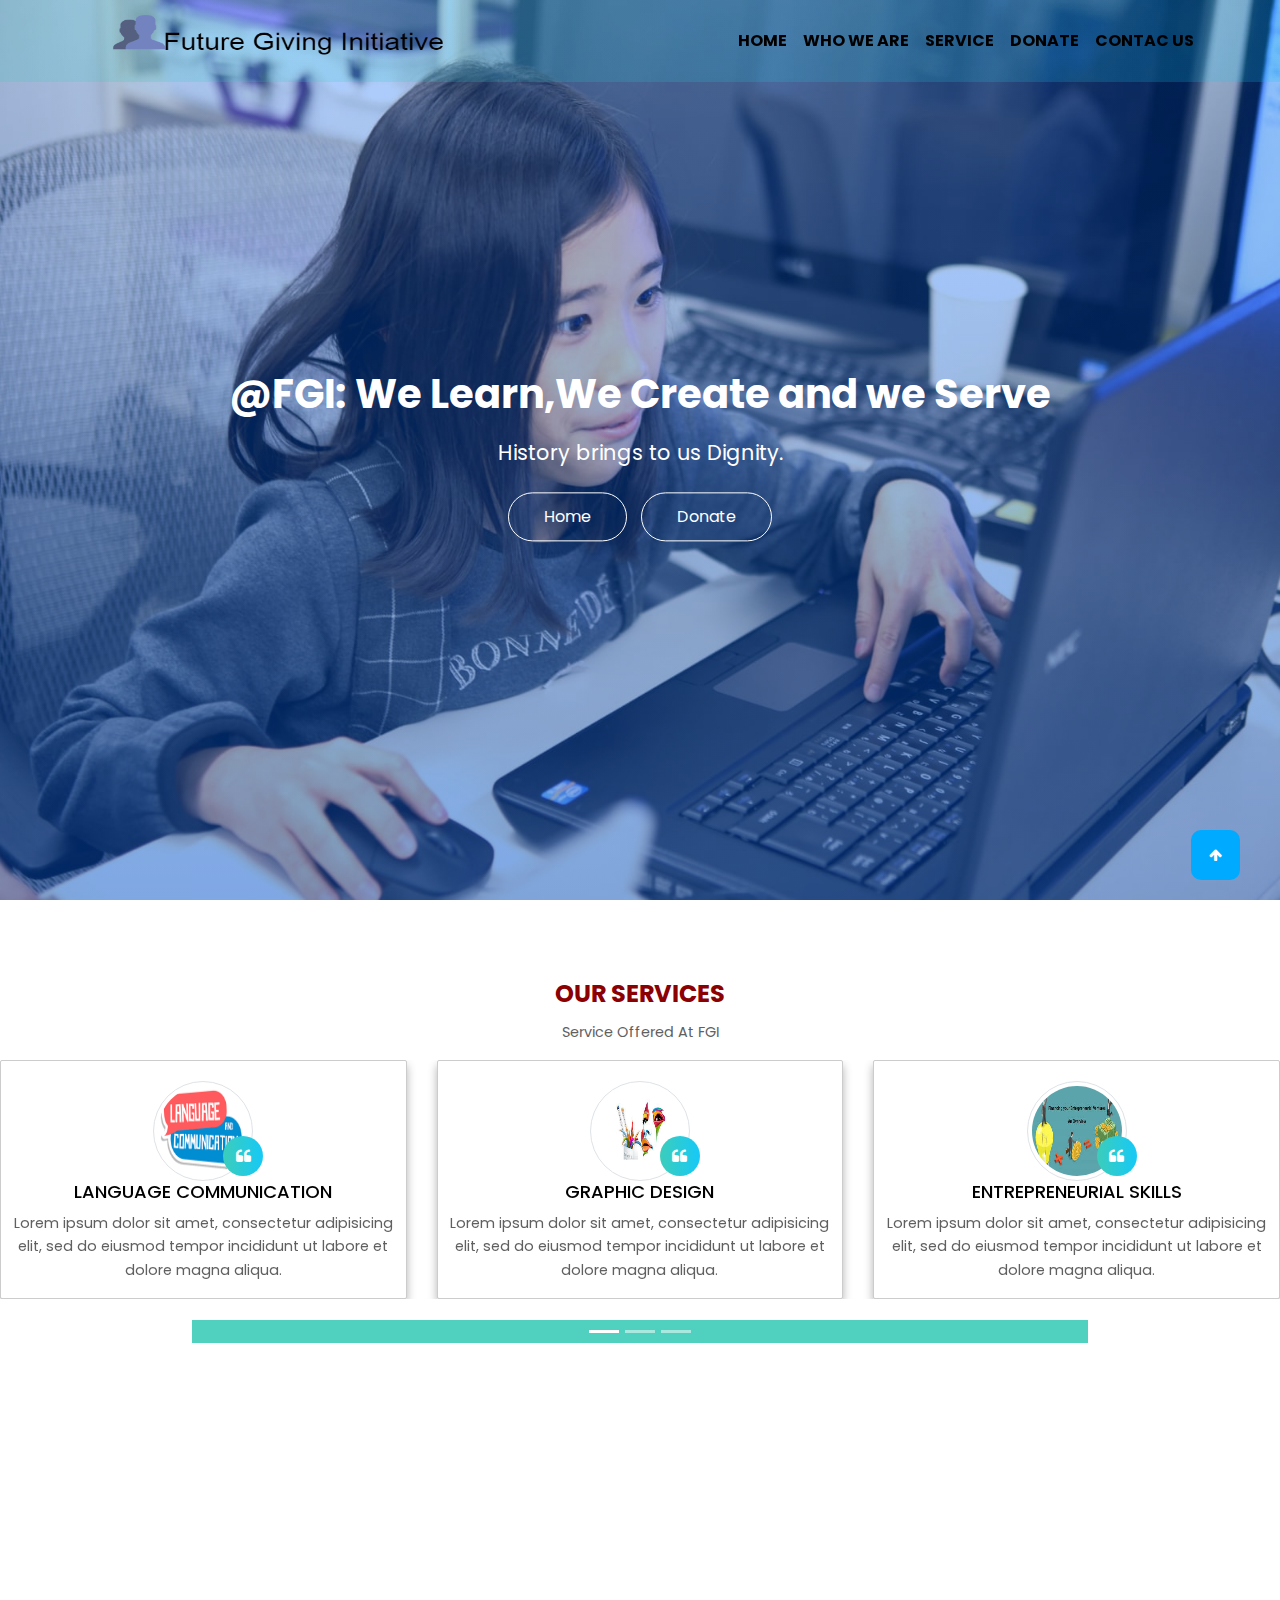
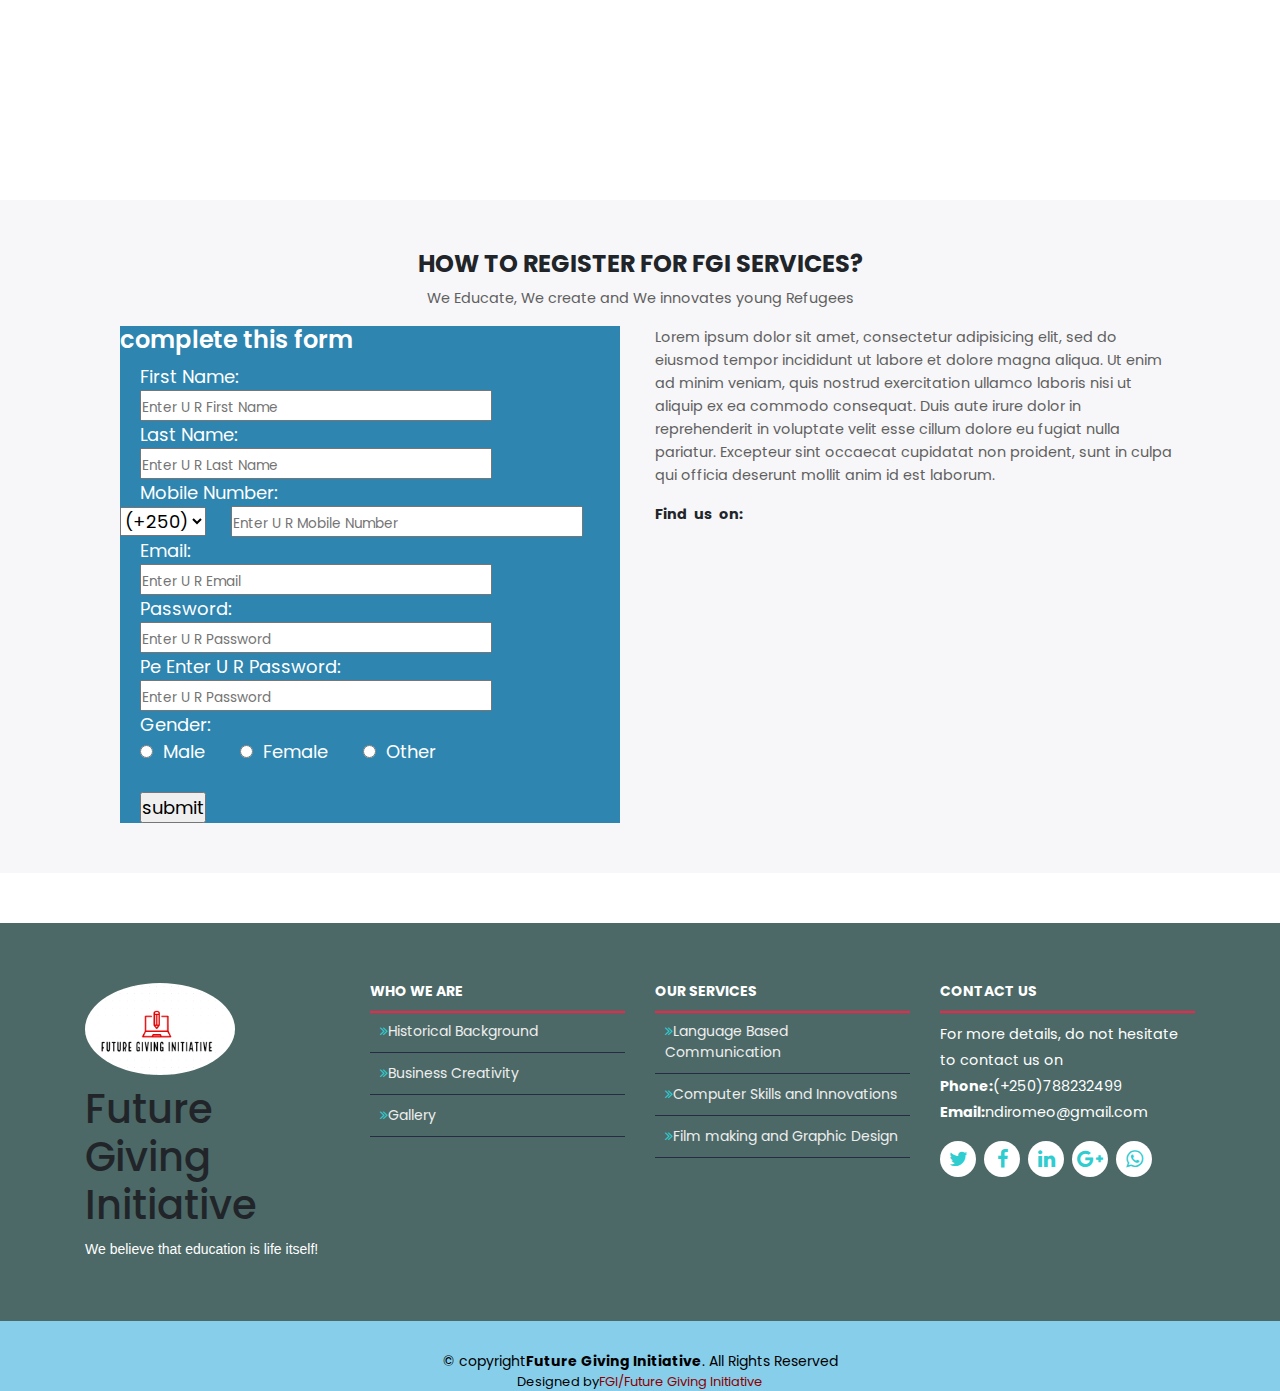
<file: service.html>
<!DOCTYPE html>
<html>
<head>
	<title>OUR SERVICES</title>
	<meta charset="utf-8">
  <meta name="viewport" content="width=device-width, initial-scale=1">
  <link rel="stylesheet" href="https://maxcdn.bootstrapcdn.com/bootstrap/4.4.1/css/bootstrap.min.css">
  <link rel="stylesheet" type="text/css" href="service.css">
  <link rel="stylesheet" type="text/css" href="resp.css">
  <link href="https://fonts.googleapis.com/css?family=Poppins&display=swap" rel="stylesheet">
  <link rel="stylesheet" type="text/css" href="https://stackpath.bootstrapcdn.com/font-awesome/4.7.0/css/font-awesome.min.css">
  <script src="https://ajax.googleapis.com/ajax/libs/jquery/3.4.1/jquery.min.js"></script>
  <script src="https://maxcdn.bootstrapcdn.com/bootstrap/4.4.1/js/bootstrap.min.js"></script>

	
</head>
<body>
	<div class="header" id="topheader">
	<nav class="navbar navbar-expand-lg navbar-black fixed-top ">
		<div class="container text-uppercase p-2">
			
		
 <a class="navbar-brand" href="#"><img src="one.png" style="width: 400px; height: 52px; margin-top: -12px;"></a>

  <button class="navbar-toggler" type="button"  data-toggle="collapse" data-target="#navbarSupportedContent" aria-controls="navbarSupportedContent" aria-expanded="false" aria-label="Toggle navigation">
    <i class="fa fa-bars" aria-hidden="true"></i>
  </button>

  <div class="collapse navbar-collapse" id="navbarSupportedContent">
    <ul class="navbar-nav ml-auto text-uppercase">
      <li class="nav-item active">
        <a class="nav-link" href="file:///C:/Users/Hp/Desktop/website/index.html">Home <span class="sr-only">(current)</span></a>
      </li>
      <li class="nav-item">
        <a class="nav-link" href="file:///C:/Users/Hp/Desktop/website/who%20we%20are.html">Who we are</a>
      </li>
       <li class="nav-item">
        <a class="nav-link" href="file:///C:/Users/Hp/Desktop/website/service.html">Service</a>
      </li>
       <li class="nav-item">
        <a class="nav-link" href="#">Donate</a>
      </li>
       <li class="nav-item">
        <a class="nav-link" href="#">Contac Us</a>
      </li>
      
      
    </ul>
    <!-- <form class="form-inline my-2 my-lg-0">
      <input class="form-control mr-sm-2" type="search" placeholder="Search" aria-label="Search"> -->
     <!--  <button class="btn btn-outline-success my-2 my-sm-0" type="submit">Search</button>
    </form> -->
  </div>
  </div>

</nav>
<section class="header-section">
	<div class="center-div">
		<h1 class="font-weight-bold">@FGI: We Learn,We Create and we Serve</h1>
		<p>History brings to us Dignity.</p>
		<div class="header-buttons">
			<a href="file:///C:/Users/Hp/Desktop/website/index.html">Home</a>
			<a href="#">Donate</a>
		</div>
	</div>
</section>


<!-- ************our customers start**************-->
 <section class="happyclients">
  <div class="container headings text-center">
    <h1 class="text-center font-weight-bold">OUR SERVICES</h1>
    <p class="text-capitalize pt-1">Service offered at FGI</p>
    
  </div>
  <div id="demo" class="carousel slide" data-ride="carousel">

  <!-- Indicators -->
  <ul class="carousel-indicators">
    <li data-target="#demo" data-slide-to="0" class="active"></li>
    <li data-target="#demo" data-slide-to="1"></li>
    <li data-target="#demo" data-slide-to="2"></li>
  </ul>

  <!-- The slideshow -->
  <div class="carousel-inner">

    <div class="carousel-item active">
      <div class="row">
        <div class="col-lg-4 col-md-4 col-12">
          <div class="box">
            <a href=""><img src="commun.png" class="img-fluid img-thumbnail"></a>

            <h1>LANGUAGE COMMUNICATION</h1>
            <p>Lorem ipsum dolor sit amet, consectetur adipisicing elit, sed do eiusmod
            tempor incididunt ut labore et dolore magna aliqua.</p>
           
          </div>
          
        </div>
        <div class="col-lg-4 col-md-4 col-12">
          <div class="box">
            <a href=""><img src="graphic.jpg" class="img-fluid img-thumbnail"></a>

            <h1>GRAPHIC DESIGN</h1>
            <p>Lorem ipsum dolor sit amet, consectetur adipisicing elit, sed do eiusmod
            tempor incididunt ut labore et dolore magna aliqua.</p>
            
          </div>
          
        </div>
        <div class="col-lg-4 col-md-4 col-12">
          <div class="box">
            <a href=""><img src="entrepren.jpg" class="img-fluid img-thumbnail"></a>
            
            <h1>ENTREPRENEURIAL SKILLS</h1>
            <p>Lorem ipsum dolor sit amet, consectetur adipisicing elit, sed do eiusmod
            tempor incididunt ut labore et dolore magna aliqua.</p>

            
          </div>
          
        </div>
      </div>

      
    </div>
    <div class="carousel-item">
      <div class="row">
        <div class="col-lg-4 col-md-4 col-12">
          <div class="box">
            <a href=""><img src="ghmb.jpg" class="img-fluid img-thumbnail"></a>
           
            <h1>RE-DISCOVER SERVICES</h1>
             <p>Lorem ipsum dolor sit amet, consectetur adipisicing elit, sed do eiusmod
            tempor incididunt ut labore et dolore magna aliqua.</p>

           
          </div>
          
        </div>
        <div class="col-lg-4 col-md-4 col-12">
          <div class="box">
            <a href=""><img src="computer.jpg" class="img-fluid img-thumbnail"></a>
           
            <h1>COMPUTER BASIC SKILLS</h1>
             <p>Lorem ipsum dolor sit amet, consectetur adipisicing elit, sed do eiusmod
            tempor incididunt ut labore et dolore magna aliqua.</p>

          </div>
          
        </div>
        <div class="col-lg-4 col-md-4 col-12">
          <div class="box">
            <a href=""><img src="selfrelia.jpg" class="img-fluid img-thumbnail"></a>
            
            <h1>SELF-RELIANT STUDIES</h1>
            <p>Lorem ipsum dolor sit amet, consectetur adipisicing elit, sed do eiusmod
            tempor incididunt ut labore et dolore magna aliqua.</p>
            
          </div>
          
        </div>
      </div>
    </div>
    <div class="carousel-item">
      <div class="row">
        <div class="col-lg-4 col-md-4 col-12">
          <div class="box">
            <a href=""><img src="webdes.jpg" class="img-fluid img-thumbnail"></a>
           
            <h1>WEB DESIGN</h1>
             <p>Lorem ipsum dolor sit amet, consectetur adipisicing elit, sed do eiusmod
            tempor incididunt ut labore et dolore magna aliqua.</p>

            
          </div>
          
        </div>
        <div class="col-lg-4 col-md-4 col-12">
          <div class="box">
            <a href=""><img src="news.jpg" class="img-fluid img-thumbnail"></a>
           

            <h1>NEWS LETTER</h1>
             <p>Lorem ipsum dolor sit amet, consectetur adipisicing elit, sed do eiusmod
            tempor incididunt ut labore et dolore magna aliqua.</p>

          </div>
          
        </div>
        <div class="col-lg-4 col-md-4 col-12">
          <div class="box">
            <a href=""><img src="gallery.png" class="img-fluid img-thumbnail"></a>
           
            <h1>GALLERY</h1>
             <p>Lorem ipsum dolor sit amet, consectetur adipisicing elit, sed do eiusmod
            tempor incididunt ut labore et dolore magna aliqua.</p>

            
          </div>
          
        </div>
      </div>
    </div>
  </div>

  <!-- Left and right controls -->
  <a class="carousel-control-prev" href="#demo" data-slide="prev">
    <span class="carousel-control-prev-icon"></span>
  </a>
  <a class="carousel-control-next" href="#demo" data-slide="next">
    <span class="carousel-control-next-icon"></span>
  </a>

</div>
</section>


<!-- ************offer section starts************** -->
<section class="serviceffers" id="servicediv">
  <div class="container headings">
    <h1 class="text-center font-weight-bold">HOW TO REGISTER FOR FGI SERVICES?</h1>
    <p style="text-align: center;">We Educate, We create and We innovates young Refugees</p>

    <div class="container">
      <div class="row">
        <div class="col-lg-6 col-md-12 col-10 offset-1 offset-lg-0">
        	<div class="register">
			<form method="post" id="register" action="">
				<h1 style="text-transform: lowercase;">Complete this Form</h1>
				<label>First Name:</label><br>
				<input type="text" name="Fname" id="name" placeholder="Enter U R First Name"><br>
				<label>Last Name:</label><br>
				<input type="text" name="Lname" id="name" placeholder="Enter U R Last Name"><br>
				<label>Mobile Number:</label><br>
				<select id="ph">
					<option>(+250)</option>
				</select>
				<input type="number" name="MNum" id="num" placeholder="Enter U R Mobile Number"><br>

				<label>Email:</label><br>
				<input type="email" name="Email" id="name" placeholder="Enter U R Email"><br>
				<label>Password:</label><br>
				<input type="password" name="pass" id="name" placeholder="Enter U R Password"><br>
				<label>Pe Enter U R Password:</label><br>
				<input type="password" name="pass" id="name" placeholder="Enter U R Password"><br>
				<label>Gender:</label><br>
				<input type="radio" name="male" id="male"><span id="male">&nbsp; Male</span>&nbsp;&nbsp;
				<input type="radio" name="female" id="female"><span id="female">&nbsp; Female</span>&nbsp;&nbsp;
				<input type="radio" name="other" id="other"><span id="other">&nbsp; Other</span>&nbsp;&nbsp;<br><br>
				<input type="submit" value="submit" id="sub" name="">



			</form>
		</div>
            
  
        </div>
        <div class="col-lg-6 col-md-12 col-12 servicediv">
        	<p>Lorem ipsum dolor sit amet, consectetur adipisicing elit, sed do eiusmod
        	tempor incididunt ut labore et dolore magna aliqua. Ut enim ad minim veniam,
        	quis nostrud exercitation ullamco laboris nisi ut aliquip ex ea commodo
        	consequat. Duis aute irure dolor in reprehenderit in voluptate velit esse
        	cillum dolore eu fugiat nulla pariatur. Excepteur sint occaecat cupidatat non
        	proident, sunt in culpa qui officia deserunt mollit anim id est laborum.</p>

        	<h2>Find us on:</h2>


        </div>
      
    </div>
  </div>
</section>

<!-- sectio offers -->

<!-- ************our customers ends**************-->


<!-- ************footer start************** -->
<footer id="footer"style="height: 250px; background: url(study5.jpg) top center fixed; opacity: 0.2.8 ">
      <div class="footer-top">
        <div class="container">
          <div class="row">
            <div class="col-lg-3 col-md-6 footer-info">
              <img src="fgi.png" style="border-radius: 50%; width:150px; height: 92px">
              <h1 class="blinkf"style="font-family: 'Lemonada', cursive,">Future Giving Initiative</h1>
              <p style="color: ;">We believe that education is life itself!</p>
            </div>
            <div class="col-lg-3 col-md-6 footer-links">
              <h4>WHO WE ARE</h4>
              <ul>
                <li><i class="fa fa-angle-double-right"></i><a href="#">Historical Background</a></li>
                <li><i class="fa fa-angle-double-right"></i><a href="#">Business Creativity</a></li>
                <li><i class="fa fa-angle-double-right"></i><a href="#">Gallery</a></li>
                
              </ul>
            </div>
            <div class="col-lg-3 col-md-6 footer-links">
              <h4>OUR SERVICES</h4>
              <ul>
                <li><i class="fa fa-angle-double-right"></i><a href="#">Language Based Communication</a></li>
                <li><i class="fa fa-angle-double-right"></i><a href="#">Computer Skills and Innovations</a></li>
                <li><i class="fa fa-angle-double-right"></i><a href="#">Film making and Graphic Design</a></li>
                
              </ul>
            </div>
            <div class="col-lg-3 col-md-6 footer-contact" style="color: black;">
              <h4>Contact Us</h4>
              <p style="color: #fff;">For more details, do not hesitate to contact us on<br>
                <strong>Phone:</strong>(+250)788232499<br>
                <strong>Email:</strong>ndiromeo@gmail.com<br>
              </p>
              <div class="social-links">
                <a href="https://twitter.com/NiyomugaboLouis" class="twitter"><i class="fa fa-twitter"></i></a>
                <a href="https://www.facebook.com/futuregiving/"><i class="fa fa-facebook"></i></a>
                <a href="https://www.linkedin.com/in/louis-niyomugabo-6049b4ba/" class="twitter"><i class="fa fa-linkedin"></i></a>
                <a href="https://www.google.com/search?q=niiyomugabo+louis&rlz=1C1CHBD_enRW870RW870&oq=niiyomugabo+louis&aqs=chrome..69i57j0.7207j0j8&sourceid=chrome&ie=UTF-8" class="twitter"><i class="fa fa-google-plus"></i></a>
                <a href="0788832605" class="twitter"><i class="fa fa-whatsapp"></i></a>
                
              </div>
            </div>
          </div>
        </div>
      </div>
      <div style="background-color: skyblue;">
        <div class="copyright">
          &copy; copyright<strong>Future Giving Initiative</strong>. All Rights Reserved 
        </div>
        <div class="credits">
          Designed by<a href="#" style="color: darkred;">FGI/Future Giving Initiative</a>
        </div>

      </div>
      <div class="scrolltop float-right">
      	<i class="fa fa-arrow-up" onclick="topFunction()" id="myBtn"></i>

      	
      </div>
      <script>

  
  	// get the button:

  	mybutton= document.getElementById("myBtn");
  	// when the user scrolls down 20px from the top of the document, show the button
  	window.onscroll = function() {scrollFunction()};

  	function scrollFunction() {
  		if (document.body.scrollTop > 20 || document.documentElement.scrollTop > 20) {
  			mybutton.style.display = "block";

  		}else{
  			mybutton.style.display = "none";
  		}
  	}

  	// when the user clicks on the button, scroll to the top of the document

  	function topFunction(){
  		document.body.scrollTop = 5; // for safari
  		document.documentElement.scrollTop = 5; // for chrome, firefox, IE and Opera

  	}

  	
      </script>


    </footer>




<!-- ************footer ends************** -->









</body>
</html>
</file>
<file: service.css>
html{
	scroll-behavior: smooth;
}
*{
	margin:0;
	padding: 0;
	box-sizing: border-box;
	font-family: 'Poppins', sans-serif;



}
a{
	text-decoration: none;
	color: darkred;

}
a:hover{
	text-decoration: none;


}
li{
	list-style: none;
}
p{
	font-size: 0.9rem;
	line-height: 1.6;
	font-weight: 400;
	color: #606060;


}
.extra-div h2, .servicediv h2{
	font-size: 0.9rem;
	margin: 20px 0 15px 0;
	font-weight: bold;
	line-height: 1.1;
	word-spacing: 4px;


}
i{
	color: #2fccd0;

}

/***********actual css classes start*************/

.header{
	width: 100%;
	height: 100vh;
	background-image: linear-gradient(rgba(0,100,380,0.3), rgba(0,80,200,0.5)), url(CODE.jpg);
	background-repeat: no-repeat;
	background-size: 100% 100%;
	clip-path: polygon(100% 0%, 100% 77%, 50% 100%, 0 75%,); 
	position: relative;


}
.header::before{
	content: "";
	position: absolute;
	top: 0%;
	bottom: 0%;
	left: 0;
	right: 0;
	opacity: .2;
	z-index: -1; 
	background: linear-gradient(to right, #1e5799 0%, #3ccdbb 0%, #16c9f6 100%);

}
.navbar:before{
	content: "";
	position: absolute;
	top: 0%;
	bottom: 0%;
	left: 0;
	right: 0;
	opacity: .2;
	z-index: -1; 
	background: linear-gradient(to right, #1e5799 0%, #3ccdbb 0%, #16c9f6 100%);

}
.nav-item a{
	color: black!important;
	font-weight: bold;
}
.navbar-toggler-icon{
	display: inline-block;
	width: 1.5rem;
	height: 1.5rem;
	vertical-align: middle;
	content: "";
	background: no-repeat center center;
	background-size: 100% 100%;
}
.fa-bars{
	color: #fff;
	font-size: 30px !important;
}
.header-section{
	width: 100%;
	height: inherit;
	color: white;
	text-align: center;
	position: relative;
}
.center-div{
	width: 100%;
	height: auto;
	position: absolute;
	top: 50%;
	left: 50%;
	transform: translate(-50%, -50%);
	-ms-transform: translate(-50%, -50%);
	-webkit-transform: translate(-50%, -50%);


}
.header-buttons a{
	border: 1px solid white;
	border-radius: 100px;
	margin: 0 5px;
	padding: 12px 35px;
	outline: none;
	color: white;
	font-size: 1rem;
	font-weight: 400;
	line-height: 1.4;
	text-align: center;


}
.header-buttons a:hover{
	color: #50d1c0;
	background-color: white;
	text-decoration: none;
	box-shadow: 0 0 20px 0 rgba(0,0,0,0.3);

}
.center-div p{
	font-size: 1.3rem;
	padding: 10px 0 20px 0;
	color: white;
}

/*extra header div css start*/
.serviceffers{
	background: #f7f7f9;
	padding: 50px 0;
	margin-bottom: 50px; 

}
.heading{
	margin-bottom: 50px;
}

.headings h1{
	font-size: 1.5rem;
	font-weight: 600;
	text-transform: uppercase;


}
.names h1{
	color: #2e2e2e;
	font-size: 0.9rem;
	text-transform: uppercase;
	font-weight: bold; 


}

.service-icons{
	display: flex;
	justify-content: center;
	align-items: center;


}



/*extra header div css end*/

/*********************service offers css start***********************/
.serviceffers{
	background: #f7f7f9;
	padding: 50px 0;
	margin-bottom: 50px; 

}
.heading{
	margin-bottom: 50px;
}

.headings h1{
	font-size: 1.5rem;
	font-weight: 600;
	

}
.names h1{
	color: #2e2e2e;
	font-size: 0.9rem;

	font-weight: bold; 


}

.service-icons{
	display: flex;
	justify-content: center;
	align-items: center;


}
.register{
	background: #2d85b0;
	width: 500px;
	margin: 0px 0px 0px 20px;
	color: white;
	font-size: 18px;

}
.register label,input{
	margin: 0px 0px 0px 20px;
}



/*********************service offers css ends***********************/

/*********************awards won starts***********************/


/*********************awards won ends***********************/

/*********************pricing css start***********************/
.pricing{
	width: 100%;
	height: 100vh;
	padding: 50px;
	position: relative;
}
.pricing:before{
	content: "";
	position: absolute;
	top: 0%;
	bottom: 0%;
	left: 0;
	right: 0;
	
	z-index: -1;
	background: linear-gradient(160deg, #16c9f6 55%, #fff 0% );
}

.card{
	transition: 0.4s ease;


}
.card-header{
	font-size: 1.6rem;
	font-weight: bold;
	background: #fff;
	padding: 25px 9!important; 
}
.card-body{
	padding: 30px 0px!important;

}
.card-body li{
	margin: 10px 0;
	font-size: 15px;
	font-weight: 400;
	line-height: 1.6;
	color: #606060;
}
.card-footer{
	background: white!important;
	padding: 30px 0px;
}
.card-footer  a{
	border: 1px solid #50d1c0;
	border-radius: 100px;
	margin: 0 5px;
	padding: 12px 35px;
	outline: none;
	color: #50d1c0;
	font-size: 1rem;
	font-weight: 400;
	line-height: 1.4;
	text-align: center;
}

.card:hover .card-footer a{
	color: #fff;
	background-color: #50d1c0;
	text-decoration: none;
	box-shadow: 0 0 20px 0 rgba(0,0,0,0.3);
	}
.card:hover{
	transform: translateY(-20px);
	box-shadow: 0 0 20px 0 rgba(0,0,0,0.3);
}
.card:hover .card-header, .card:hover .money{
	color: #50d1c0;

}
/*********************pricing css ends***********************/


/*********************customer feedback css start***********************/
.happyclients{
	width: 100%;
	height: 100vh;
	padding: 80px 0;
	background-size: cover;



}
.happyclients h1{
	color: darkred;

}
.box{
	text-align: center;
	border: 1px solid rgba(0,0,0,0.2);
	box-shadow: 0 5px 10px 0 rgba(0,0,0,0.3);
	border-radius: 2px;
	transition: 0.3s ease;
}
.box:hover{
	background: #000;
}
.box:hover p{
	color: white;
}

.box:hover h1{
	color: white;
}
.carousel-indicators{
	position: absolute;
	right: 0;
	bottom: -60px!important;
	color: pink;
	background: #50d1c0;
	background-size: cover;
	



}
.caousel-indicators li{
	background-color: #16c9f6!important;


}
.box a{
	position: relative;

}
.box a img{
	width: 100px;
	height: 100px;
	border-radius: 50%;
	margin-top: 20px;

}
.box a:after{
	content: "\f10d";
	font-family: FontAwesome;
	width: 40px;
	height: 40px;
	background: linear-gradient(to right, #1e5799 0%, #3ccdbb 0%, #16c9f6 100%);
	color: white;
	position: absolute;
	top: 120%;
	left: 70%;
	border-radius: 50%;
	display: flex;
	justify-content: center;
	align-items: center;


}
.box h1{
	font-size: 18px;
	font-size: 700;
	color: #000;
	margin-bottom: 10px; 


}
.box h2{
	font-size: 13px;
	font-weight: 400px;
	color: #666666;
	margin-bottom: 20px;

}






/*********************customer feedback css ends***********************/


/*********************contact us css start***********************/
.contactus{
	width: 100%;
	height: 100vh;
	padding: 80px 0;
	position: relative;

}
.contactus:before{
	content: "";
	position: absolute;
	top: 0;
	left: 0;
	bottom: 0;
	right: 0;
	background:  linear-gradient(330deg, #16c9f6 55%, #fff 0%);
    z-index: -1; 
}

.form-button button{
	border: 1px solid #50d1c0;
	border-radius: 100px;
	margin: 0 5px;
	padding: 12px 35px;
	outline: none;
	color: #50d1c0;
	font-size: 1rem;
	font-weight: 400;
	line-height: 1.4;
	text-align: center;
	background: transparent;
}
.form-button button:hover{
	color: #50d1c0;

}
form:hover .form-button button{
	background: #fff;
	color: #50d1c0;
	box-shadow: 0 0 20px 0 rgba(0,0,0,0.3);


}
::placeholder{
	font-size: 0.85rem;

}


/***********************contact us css ends*********************/


/***********************newsletter start*********************/
.newsletter{
	width: 100%;
	height: auto;
	margin: 80px auto;

}
.news-input{
	border-radius: 100px 0px 0px 100px!important;
    min-width: 150px;
    min-width: 45px;
}

.input-group-text{
	color: #fff!important;
	background: #5bc0de!important;
	border-radius: 0 100px 100px 0!important;
	min-width: 120px;
	min-height: 40px;
}
/***********************newsletter ends*********************/

/***********************footer css start*********************/

footer{
  
  padding: 0 0 25px 0;
  
  font-size: 14px;
}

#footer .footer-top {
  /*background: #040919;*/
  background:rgb(76, 105, 103);
  padding: 60px 0 30px 0;

}
#footer .footer-top .footer-info{
  margin-bottom: 30px;
}
#footer .footer-top .footer-info h3 {
  font-size: 26px;
  margin: 0 0 20px 0px;
  line-height: 1;
  font-family: "Raleway", sans-serif;
  font-weight: 700;
  color: #fff;

}
#footer .footer-top .footer-info img{
  height: 40px;
  margin-bottom: 10px;
}
#footer .footer-top .footer-info p{
  font-size: 14px;
  line-height: 24px;
  margin-bottom: 0;
  font-family: "Raleway", sans-serif;
  color:  white;

}
#footer .footer-top .social-links a{
  font-size: 20px;
  display: inline-block;
  background: white;
  /*color: #eee;*/
  line-height: 1;
  padding: 8px 0;
  margin-right: 4px;
  border-radius: 50px;
  text-align: center;
  width: 36px;
  height: 36px;
  transition: 0.3s;
}

#footer .footer-top .social-links a:hover {
  background: #f82249;
  color: #fff;
}
#footer .footer-top h4 {
  font-size: 14px;
  font-weight: bold;
  color: #fff;
  text-transform: uppercase;
  position: relative;
  padding-bottom: 12px;
  border-bottom: 2px solid #f82249;

}
#footer .footer-top .footer-links {
  margin-bottom: 30px;

}
#footer .footer-top .footer-links ul{
  list-style: none;
  padding: 0;
  margin: 0;

}
#footer .footer .footer-links ul i {
  padding-right: 5px;
  color: #f82249;
  font-size: 18px;

}
#footer .footer-top .footer-links ul li{
  border-bottom: 1px solid #262c44;
  padding: 10px;

}

#footer .footer-top .footer-links ul li:first-child {
  padding-top: 0;
}
#footer .footer-top .footer-links ul a{
  color: #eee;
}
#footer .footer-top .footer-links ul a:hover{
  color: #f82249;
}
#footer .footer-top .footer-contact {
  margin-bottom: 30px;

}
#footer .footer-top .footer-contact p{
  line-height: 26px;
}
#footer .footer-top .footer-newsletter {
  margin-bottom: 30px;

}
#footer .footer-top .footer-newsletter input[type="email"]{
  border: 0;
  padding: 6px 8px;
  width: 65px;

}
#footer .footer-top .footer-newsletter input[type="submit"]{
  background: #f82249;
  border: 0;
  width: 35%;
  padding: 6px 0;
  text-align: center;
  color: #fff;
  transition: 0.3s;
  cursor: pointer;

}
#footer .footer-top .footer-newsletter input[type="submit"]:hover {
  background: #e0072f;
}
#footer .copyright {
  text-align: center;
  padding-top: 30px;
  color: black;

}
#footer .credits{
  text-align: center;
  font-size: 13px;
  color: black;
}
#myBtn{
	/*display: none;*/
	position: fixed;
	bottom: 20px;
	right: 40px;
	z-index: 99;
	border: none;
	color: #fff;
	background: #00abff;
	padding: 18px;
	border-radius: 10px; 

}
#myBtn:hover{
	background: #606060;

}



/***********************footer css ends*********************/


/***********************media queries start*********************/
@media(max-width: 768px){
	.nav-item{
		text-align: center!important;
	}

	.pricing, .happyclients, .contactus{
		height: auto;
		margin-top: 50px;
	}
	.card-second{
		transform: translateY(0px);
		margin: 30px 0;
	}
	.contactus p{
		padding: 0 50px;
	}
}


/***********************media queries ends*********************/
</file>
<file: resp.css>
/* For Tablets */
@media all and (max-width: 1000px) {
  .header {
    width: 100%;
    margin-bottom: 50px;
    font-size: 100%;
  }

   #myBtn {
    width: 15%;
    display: inherit;
  }
  
 
 
}

/* For Smartphones */
@media all and (max-width: 670px) {
  .header {
    width: 100%;
  }
  
  footer {
    text-align: center;
    
  }
  .register{
  background: #2d85b0;
  width: 100%;
  



}
  
  #myBtn {
    width: 15%;
    display: inherit;
  }
  
  
  
  /* Add CSS for header-right */
  .header-right{
  display:normal;
  }
  
  /* Add CSS for menu-icon */
  .menu-icon {
    display: block;
  }
</file>
